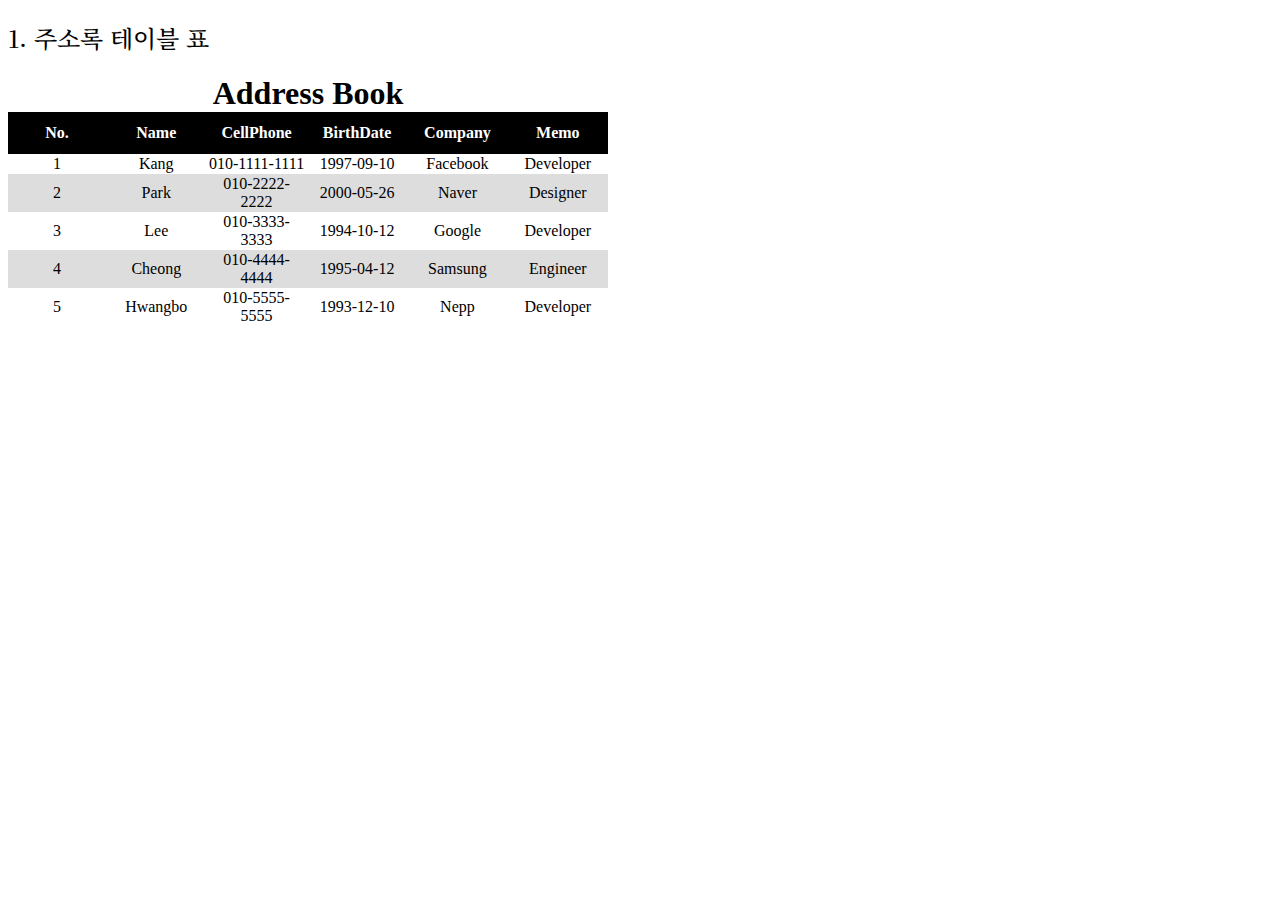
<file: 20221117_test/index.html>
<!DOCTYPE html>
<html lang="ko">
  <head>
    <meta charset="UTF-8" />
    <meta http-equiv="X-UA-Compatible" content="IE=edge" />
    <meta name="viewport" content="width=device-width, initial-scale=1.0" />
    <title>Contents</title>
    <link rel="stylesheet" href="./index.css" />
    <link
      href="https://fonts.googleapis.com/css2?family=Noto+Serif+KR:wght@500&display=swap"
      rel="stylesheet"
    />
  </head>
  <body>
    <h2>1. 주소록 테이블 표</h2>
    <table>
      <caption>
        Address Book
      </caption>
      <thead>
        <tr>
          <th>No.</th>
          <th>Name</th>
          <th>CellPhone</th>
          <th>BirthDate</th>
          <th>Company</th>
          <th>Memo</th>
        </tr>
      </thead>
      <tbody class="center">
        <tr>
          <td>1</td>
          <td>Kang</td>
          <td>010-1111-1111</td>
          <td>1997-09-10</td>
          <td>Facebook</td>
          <td>Developer</td>
        </tr>
        <tr>
          <td>2</td>
          <td>Park</td>
          <td>010-2222-2222</td>
          <td>2000-05-26</td>
          <td>Naver</td>
          <td>Designer</td>
        </tr>
        <tr>
          <td>3</td>
          <td>Lee</td>
          <td>010-3333-3333</td>
          <td>1994-10-12</td>
          <td>Google</td>
          <td>Developer</td>
        </tr>
        <tr>
          <td>4</td>
          <td>Cheong</td>
          <td>010-4444-4444</td>
          <td>1995-04-12</td>
          <td>Samsung</td>
          <td>Engineer</td>
        </tr>
        <tr>
          <td>5</td>
          <td>Hwangbo</td>
          <td>010-5555-5555</td>
          <td>1993-12-10</td>
          <td>Nepp</td>
          <td>Developer</td>
        </tr>
      </tbody>
    </table>
  </body>
</html>
</file>
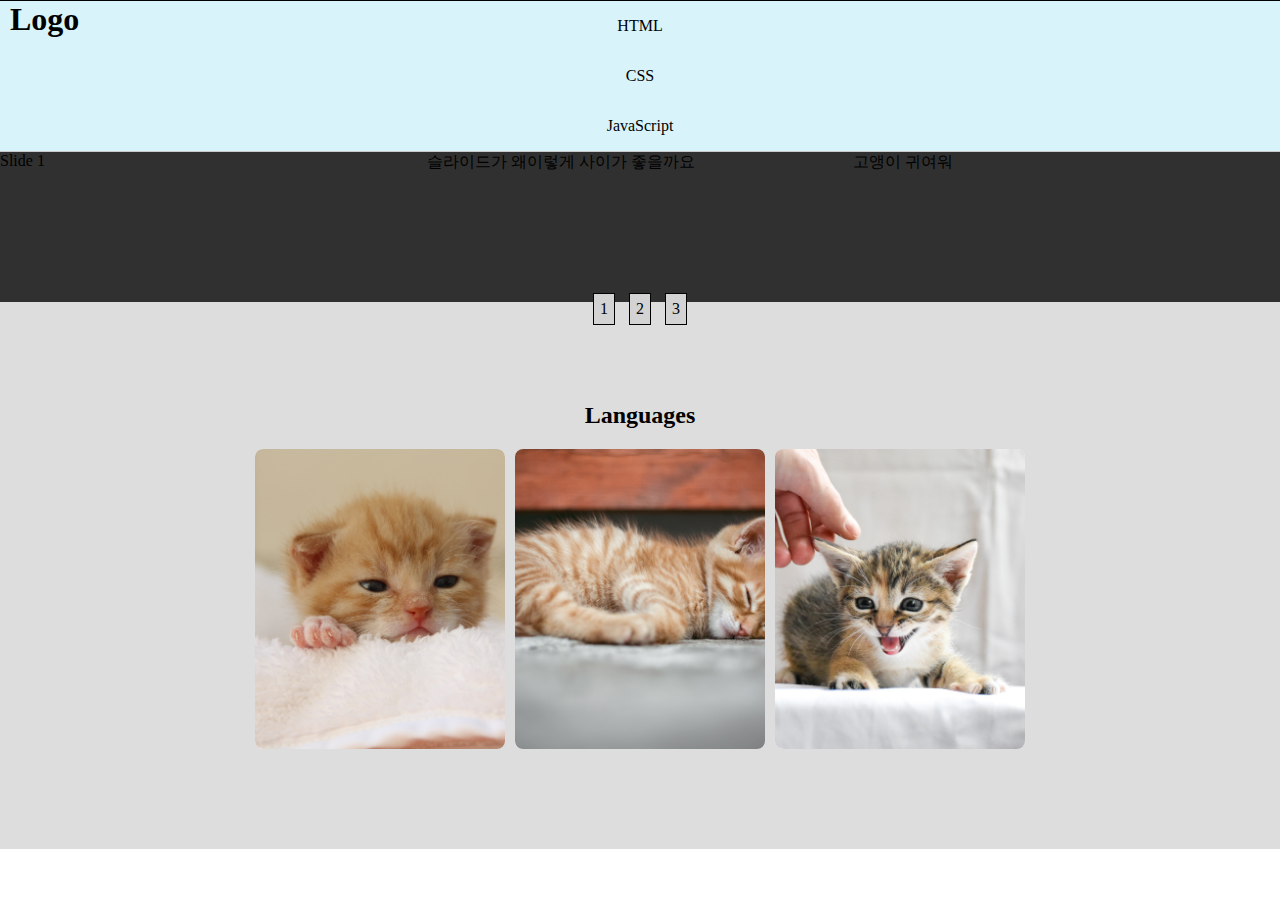
<file: 20221215_test/index.html>
<!DOCTYPE html>
<html lang="ko">
  <head>
    <meta charset="UTF-8" />
    <meta http-equiv="X-UA-Compatible" content="IE=edge" />
    <meta name="viewport" content="width=device-width, initial-scale=1.0" />
    <title>221215_Test</title>
    <link rel="stylesheet" href="./index.css" />
    <script src="./index.js" defer></script>
  </head>
  <body>
    <header>
      <h1 id="logo">Logo</h1>
      <nav id="gnb">
        <ul>
          <li><a href="">HTML</a></li>
          <li><a href="">CSS</a></li>
          <li><a href="">JavaScript</a></li>
        </ul>
      </nav>
    </header>
    <div class="slideList">
      <div class="slide">Slide 1</div>
      <div class="slide">슬라이드가 왜이렇게 사이가 좋을까요</div>
      <div class="slide">고앵이 귀여워</div>
    </div>
    <ol class="btnList">
      <li>1</li>
      <li>2</li>
      <li>3</li>
    </ol>

    <div class="imgList">
      <h2>Languages</h2>
      <ul>
        <li>
          <a href=""><img src="./image/cat-g8e8297bb6_1920.jpg" /></a>
        </li>
        <li>
          <a href=""><img src="./image/cat-gcbb92debe_1920.jpg" /></a>
        </li>
        <li>
          <a href=""><img src="./image/cat-gf59b68c5a_1920.jpg" /></a>
        </li>
      </ul>
    </div>
  </body>
</html>
</file>
<file: 20221117_test/index.css>
h2 {
  font-family: "Noto Serif KR", serif;
  font-weight: 500;
}

caption {
  font-size: 2rem;
  font-weight: bold;
}

table {
  width: 600px;
  border-collapse: collapse;
}

thead {
  background-color: #000;
  color: #fff;
}

th {
  width: 100px;
  height: 40px;
}

td {
  text-align: center;
}

tbody > :nth-child(4n + 2),
tbody > :nth-child(4n + 4) {
  background-color: #ddd;
}
</file>
<file: 20221215_test/index.css>
* {
  margin: 0;
  padding: 0;
}

header {
  position: relative;
  width: auto;
  border-top: 1px solid black;
  background-color: rgb(216, 243, 250);
  border-bottom: 1px solid rgb(201, 201, 201);
}

li {
  list-style: none;
}

#logo {
  position: absolute;
  margin-left: 10px;
}

#gnb {
  display: flex;
  justify-content: center;
  text-align: center;
}

#gnb ul li a {
  display: flex;
  justify-content: center;
  align-items: center;
  text-decoration: none;
  width: 500px;
  height: 50px;

  color: black;
}

.btnList {
  position: absolute;
  bottom: 570px;
  left: 50%;
  transform: translate(-50%);
}

.btnList li {
  display: inline-flex;
  justify-content: center;
  align-items: center;
  margin: 5px;
  width: 20px;
  height: 30px;
  background-color: lightgray;
  border: 1px solid black;
  cursor: pointer;
}

.slideList {
  position: relative;
  overflow: hidden;
  display: flex;
}

.slideList .slide {
  display: flex;
  width: 100%;
  height: 150px;
  background-color: rgb(48, 48, 48);
}

.imgList {
  padding: 100px 0;
  background-color: #ddd;
}

.imgList h2 {
  text-align: center;
  margin-bottom: 20px;
}

.imgList ul {
  display: flex;
  justify-content: center;
}

.imgList ul li {
  display: flex;
  justify-content: center;
  align-items: center;
  width: 250px;
  height: 300px;
  border-radius: 8px;
  background-color: #fff;
  overflow: hidden;
}

.imgList ul li + li {
  margin-left: 10px;
}
.imgList ul li a img {
  width: 470px;
  transition: transform 0.2s;
}

.imgList ul li a:hover img {
  transform: scale(1.2);
}
</file>
